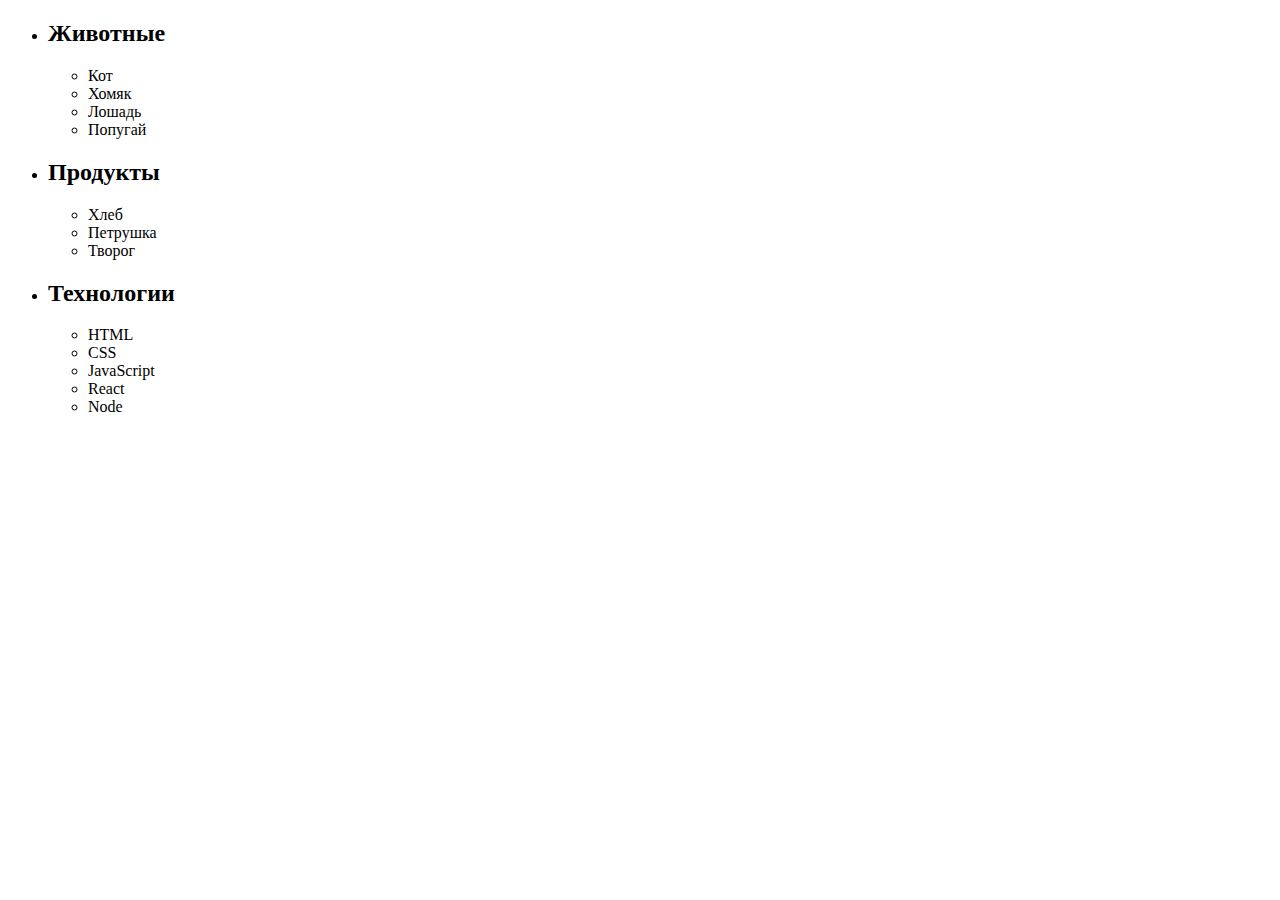
<file: task-01/index.html>
<!DOCTYPE html>
<html lang="en">
<head>
    <meta charset="UTF-8">
    <meta name="viewport" content="width=device-width, initial-scale=1.0">
    <title>Document</title>
</head>
<body>
    <ul id="categories">
        <li class="item">
          <h2>Животные</h2>
      
          <ul>
            <li>Кот</li>
            <li>Хомяк</li>
            <li>Лошадь</li>
            <li>Попугай</li>
          </ul>
        </li>
        <li class="item">
          <h2>Продукты</h2>
      
          <ul>
            <li>Хлеб</li>
            <li>Петрушка</li>
            <li>Творог</li>
          </ul>
        </li>
        <li class="item">
          <h2>Технологии</h2>
      
          <ul>
            <li>HTML</li>
            <li>CSS</li>
            <li>JavaScript</li>
            <li>React</li>
            <li>Node</li>
          </ul>
        </li>
      </ul>
    <script src="./task-01.js" type="module"></script>
</body>
</html>
</file>
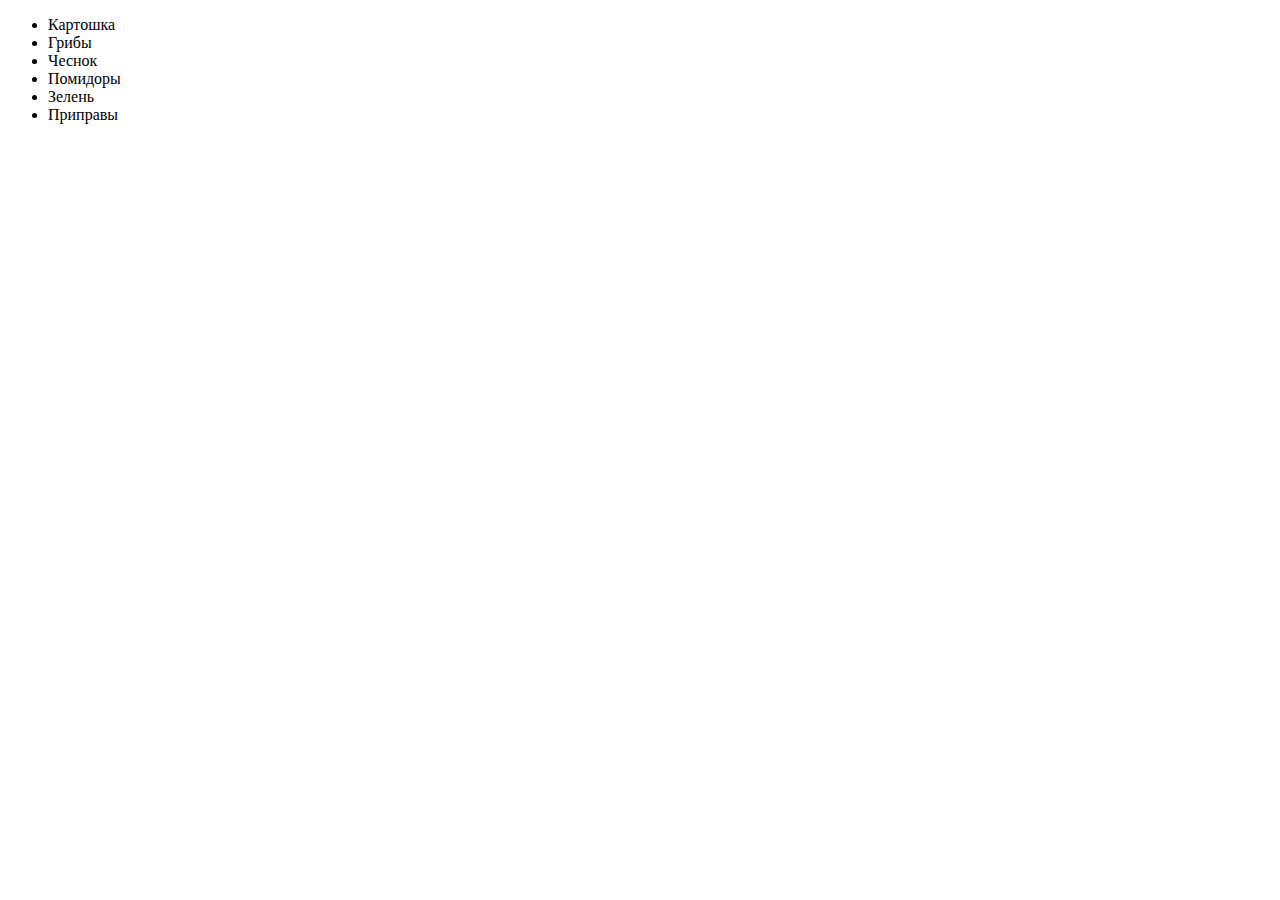
<file: task-02/index.html>
<!DOCTYPE html>
<html lang="en">
<head>
    <meta charset="UTF-8">
    <meta name="viewport" content="width=device-width, initial-scale=1.0">
    <title>Document</title>
</head>
<body>
    <ul id="ingredients"></ul>
    <script src="task-02.js" type="module"></script>
</body>
</html>
</file>
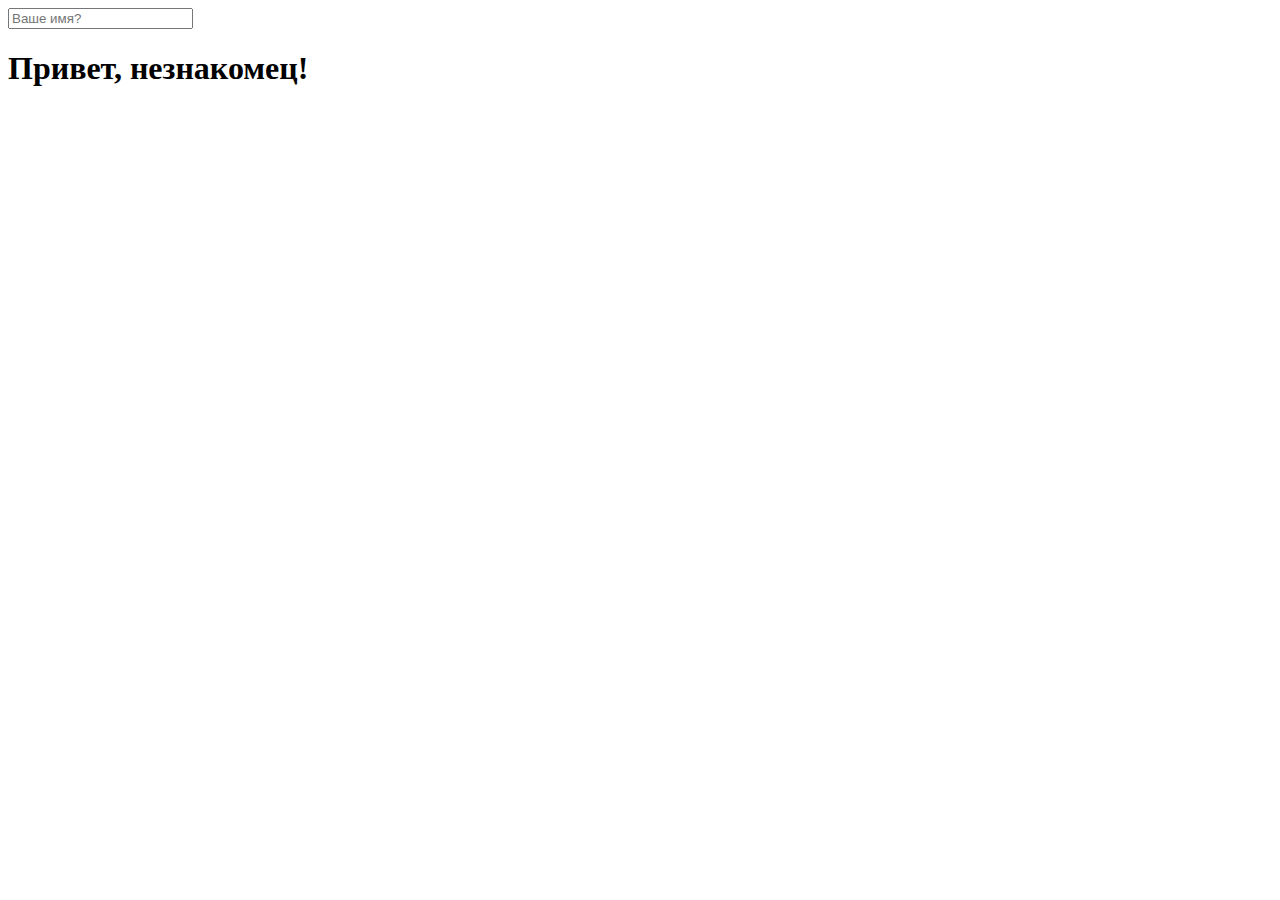
<file: task-05/index.html>
<!DOCTYPE html>
<html lang="en">
<head>
    <meta charset="UTF-8">
    <meta name="viewport" content="width=device-width, initial-scale=1.0">
    <title>Document</title>
</head>
<body>
    <input type="text" placeholder="Ваше имя?" id="name-input" />
<h1>Привет, <span id="name-output">незнакомец</span>!</h1>
    <script src="./task-05.js" type="module"></script>
</body>
</html>
</file>
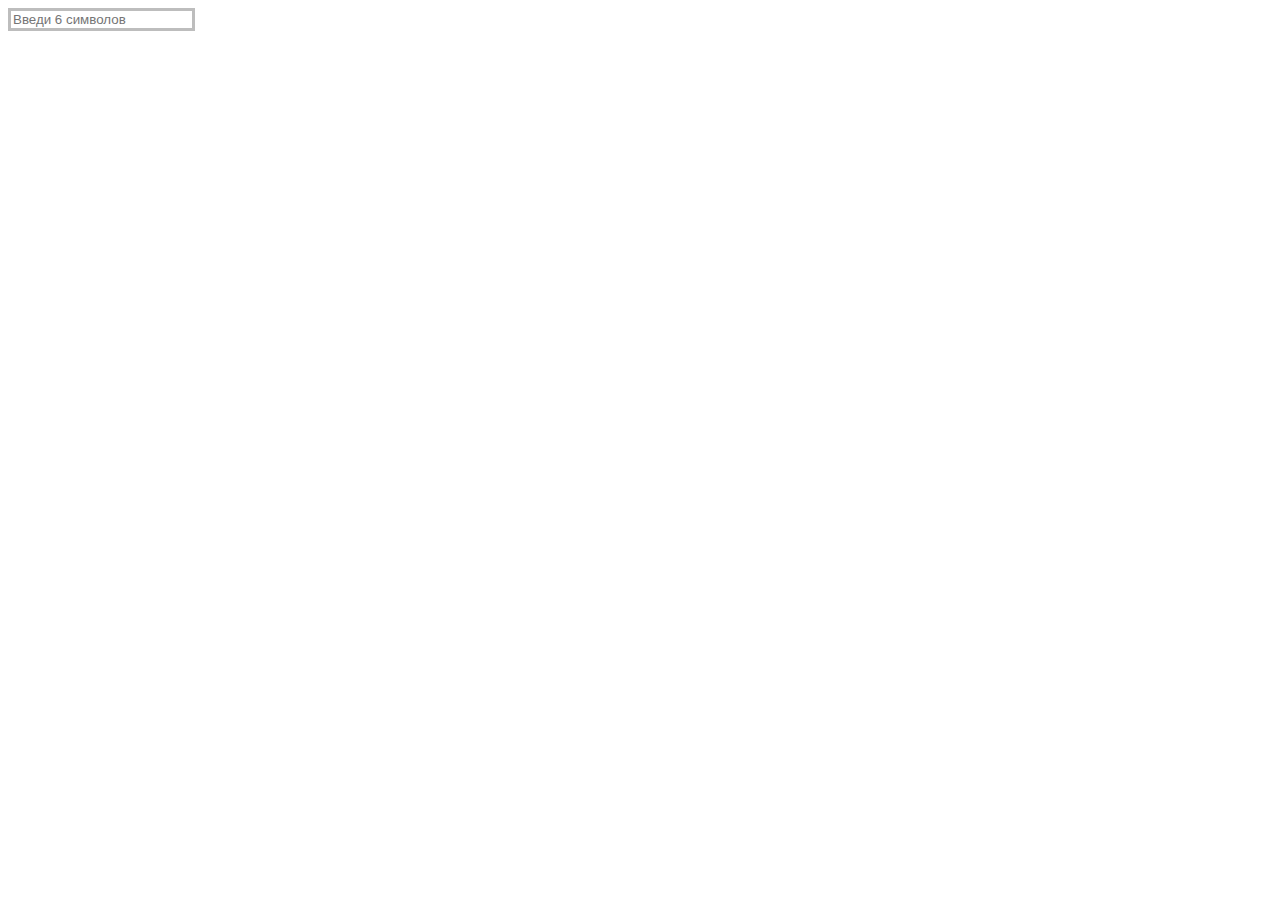
<file: task-06/index.html>
<!DOCTYPE html>
<html lang="en">
<head>
    <meta charset="UTF-8">
    <meta name="viewport" content="width=device-width, initial-scale=1.0">
    <title>Document</title>
    <link rel="stylesheet" href="./index.css">
</head>
<body>
    <input
  type="text"
  id="validation-input"
  data-length="6"
  placeholder="Введи 6 символов"
/>
<script src="./task-06.js" type="module"></script>
</body>
</html>
</file>
<file: task-06/index.css>
#validation-input {
    border: 3px solid #bdbdbd;
  }
  
  #validation-input.valid {
    border-color: #4caf50;
  }
  
  #validation-input.invalid {
    border-color: #f44336;
  }
</file>
